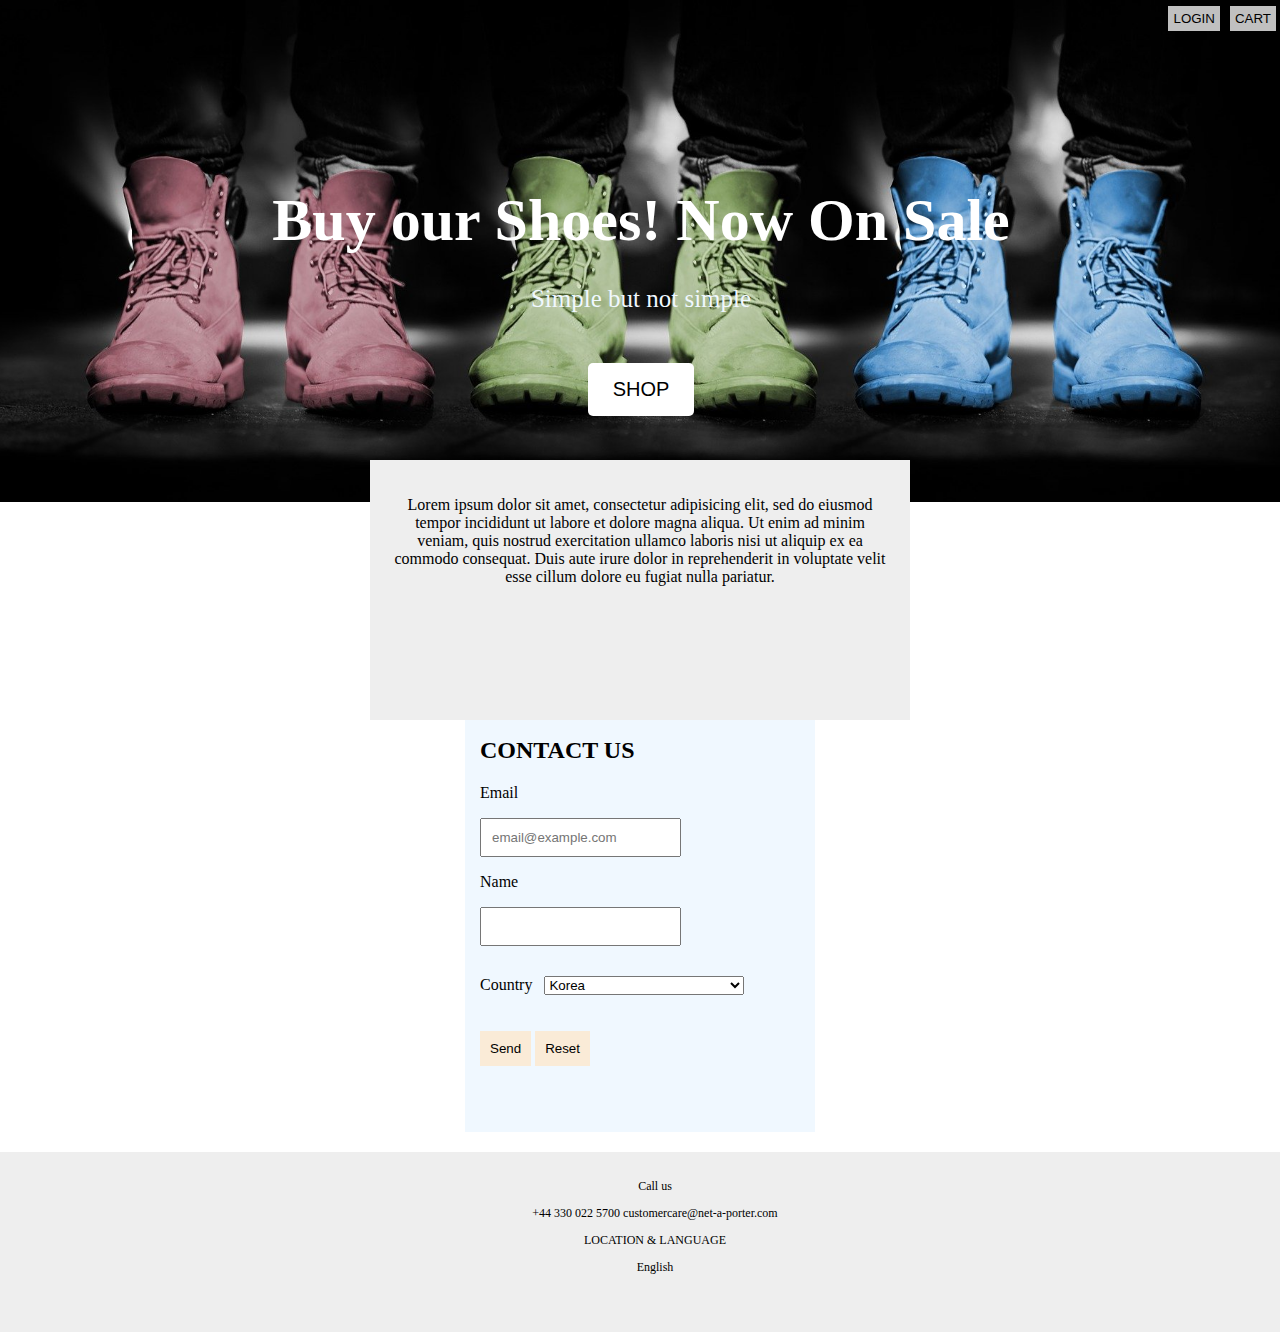
<file: index.html>
<!DOCTYPE html>
<html lang="en">
<head>
    <meta charset="UTF-8">
    <meta http-equiv="X-UA-Compatible" content="IE=edge">
    <meta name="viewport" content="width=device-width, initial-scale=1.0">
    <title>Main Page</title>
    <link href="css/main.css" rel="stylesheet">
    <link href="https://cdn.jsdelivr.net/npm/bootstrap@5.2.0-beta1/dist/css/bootstrap.min.css" rel="stylesheet" integrity="sha384-0evHe/X+R7YkIZDRvuzKMRqM+OrBnVFBL6DOitfPri4tjfHxaWutUpFmBp4vmVor" crossorigin="anonymous">
    
    
</head>
<body style="margin: 0px">


    <div class="main-background">
        
        <div class="nav-bar">
        <div class="nav-item">LOGO</div> 
        <div style="flex-grow: 1"></div>
        <div class="nav-item"><button class="cart-button">LOGIN</button></div>    
        <div class="nav-item"><button class="cart-button" onclick="location.href='cart.html'">CART</button></div>
        
    </div>
        
        <h4 class="main-title">Buy our Shoes! Now On Sale</h4>
        <p class="sub-title">Simple but not simple</p>


        <button class="main-button" onclick="location.href='product.html'">SHOP</button>
    </div>

    <div class="content">
        <p>Lorem ipsum dolor sit amet, consectetur adipisicing elit,
             sed do eiusmod tempor incididunt ut labore et dolore
              magna aliqua. Ut enim ad minim veniam, quis nostrud 
              exercitation ullamco laboris nisi ut aliquip ex ea 
              commodo consequat. Duis aute irure dolor in
               reprehenderit in voluptate velit esse cillum dolore 
               eu fugiat nulla pariatur. </p>
    </div>

    <div class="contact">
        <h2>CONTACT US</h2>
        <form>
            <p class="contact-text">Email</p><input type="email" placeholder="email@example.com">
            <p class="contact-text">Name</p><input type="text">

            <div class="country-area">
                <p class="country-text">Country</p> <select class="select">
                    <option>Korea</option>
                    <option>USA</option>
                    <option>Japan</option>
                    <option>Brazil</option>
                    <option>Spain</option>
                    <option>China</option>
                    <option>Germany</option>
                </select>
            </div>
            <br><br>

            <div class="button-area">
                <button class="submit" type="submit">Send</button>
                <button class="reset" type="reset">Reset</button>
            </div>
        </form>
    </div>

    <div class="footer">
        <p>Call us</p>
        <p>+44 330 022 5700     customercare@net-a-porter.com</p>
        <p>LOCATION & LANGUAGE</p>
        <p>English</p>
        
    </div>
    <script src="https://cdn.jsdelivr.net/npm/bootstrap@5.2.0-beta1/dist/js/bootstrap.bundle.min.js" integrity="sha384-pprn3073KE6tl6bjs2QrFaJGz5/SUsLqktiwsUTF55Jfv3qYSDhgCecCxMW52nD2" crossorigin="anonymous"></script>
</body>
</html>
</file>
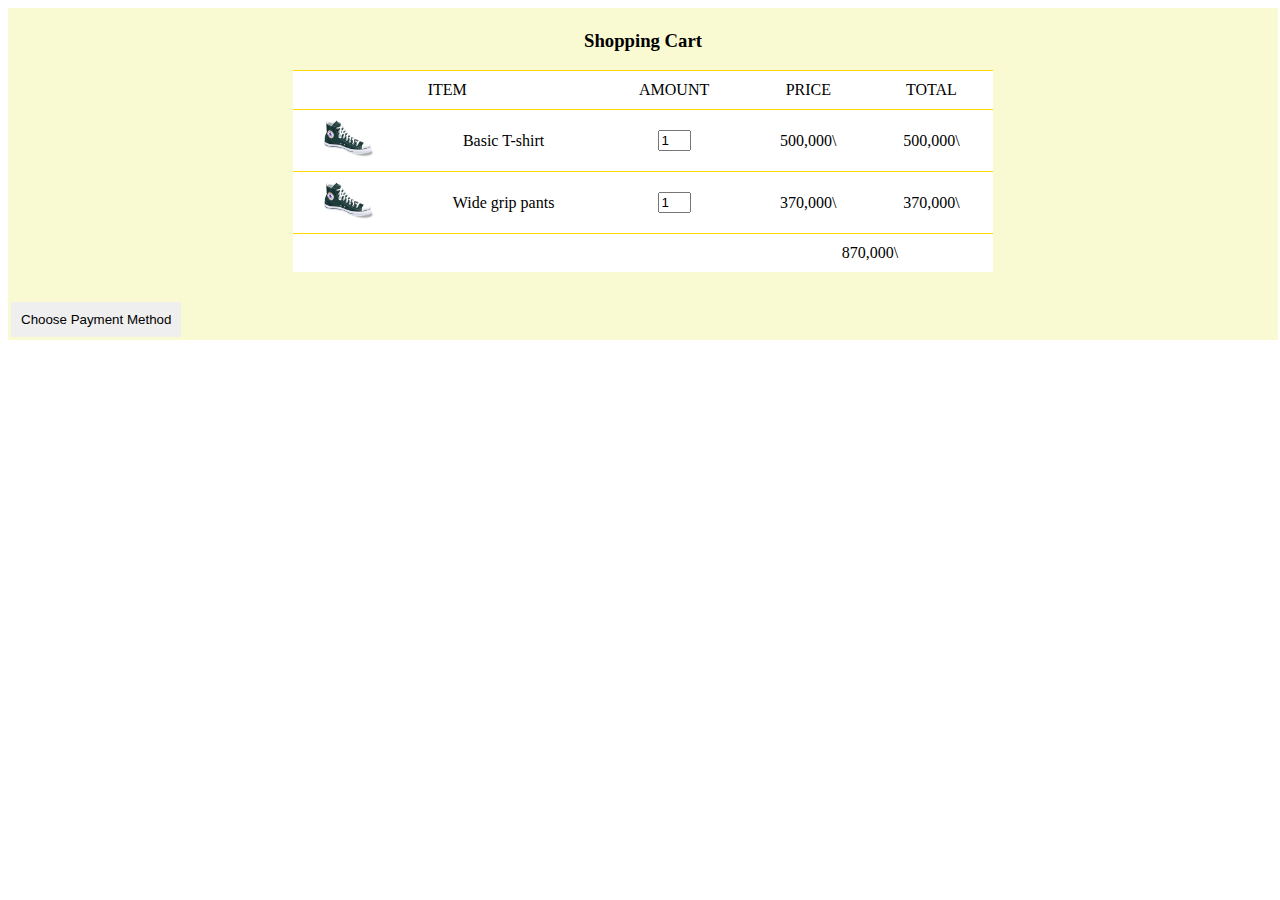
<file: cart.html>
<!DOCTYPE html>
<html lang="en">
<head>
    <meta charset="UTF-8">
    <meta http-equiv="X-UA-Compatible" content="IE=edge">
    <meta name="viewport" content="width=device-width, initial-scale=1.0">
    <title>Cart</title>
    <link href="css/cart.css" rel="stylesheet">
</head>
<body>
    <div class="cart-background">
        <h3>Shopping Cart</h3>
        <table class="cart-table">
            <tr>
                <td colspan="2">ITEM</td>
                <td>AMOUNT</td>
                <td>PRICE</td>
                <td>TOTAL</td>
            </tr>
            
            <tr>
                <td><img src="image/item1.png" width="50px"></td>
                <td>Basic T-shirt</td>
                <td><input type="number" id="num1" value="1" min="0" max="9"></td>
                <td>500,000\</td>
                <td>500,000\</td>
            </tr>
            
            <tr>
                <td><img src="image/item1.png" width="50px"></td>
                <td>Wide grip pants</td>
                <td><input type="number" id="num2" value="1" min="0" max="9"></td>
                <td>370,000\</td>
                <td>370,000\</td>
            </tr>
            
            <tr>
                <td></td>
                <td></td>
                <td></td>
                <td colspan="4">870,000\</td>
              
            </tr>
        </table>
        
        <button class="pay-button">Choose Payment Method</button>
    </div>
</body>
</html>
</file>
<file: css/main.css>
.main-background {
    width: 100%;
    height: 500px;
    background-image: url(../image/main.jpg);
    background-size: cover;
    background-repeat: no-repeat;
    background-position: center;
    padding: 1px;
    margin-bottom: 200px;
}

.main-title {
    color: white;
    font-size: 60px;
    margin-top: 150px;
    text-align: center;
    margin-bottom: 30px;
}

.sub-title {
    color: aliceblue;
    text-align: center;
    font-size: 25px;
}

.main-button {
    padding: 15px;
    padding-left: 25px;
    padding-right: 25px;
    font-size: 20px;
    background-color: white;
    border: none;
    border-radius: 5px;
    display: block;
    margin-left: auto;
    margin-right: auto;
    margin-top: 50px;
    cursor: pointer;
}

.main-button:hover {
    background-color: darkorange;
    
}

.content {
    width: 80%;
    max-width:500px;
    height: 220px;
    background-color: #eee;
    position: absolute;
    top: 460px;
    left: 0;
    right: 0;
    margin: auto;
    text-align: center;
    padding: 20px;

}

.contact {
    width: 25%;
    height: 400px;
    background-color: aliceblue;
    display: block;
    margin-left: auto;
    margin-right: auto;
    
    padding: 15px;
    min-width: 250px;
}

input[type=email] {
    padding: 10px;

    margin-left: auto;
    margin-right: auto;
}

input[type=text] {
    padding: 10px;
    margin-left: auto;
    margin-right: auto;
}

.country-area {
    margin-top: 30px;
}

.country-text {
    display: inline;
    margin-right: 8px;
}

.select {
    display: inline;
    width: 200px;
}




.button-area {
    display: block;
    margin-left: auto;
    margin-right: auto;
}

.submit {
    padding: 10px;
    background-color: antiquewhite;
    border: none;
    cursor: pointer;
}

.reset {
    padding: 10px;
    background-color: antiquewhite;
    border: none;
    cursor: pointer;
}

.footer { 
    margin-top: 20px;
    padding: 15px;
    background-color: #eee;
    width: 100%;
    height: 150px; 
    display: block;
    margin-left: auto;
    margin-right: auto;
    text-align: center;
    font-size: 12px;
}
div {
    
}

button {
    
}

.cart-button {
    border: none;
    background-color: silver;
    padding: 5px;
    cursor: pointer;
}

.cart-button:hover {
    background-color: orange;
}

.nav-item {
    margin: 5px;
    text-align: center;
}

.nav-bar {
    display: flex;
}


@media screen and (max-width: 1200px) {
    .main-title {
        font-size: 30px;
    }
}

@media screen and (max-width: 768px) {
    .main-title {
        font-size: 20px;
    }
}
</file>
<file: css/cart.css>
td {
    border-top: 1px solid gold;
    padding: 10px;
}

table {
    border-collapse: collapse;
}

tr {
    text-align: center;
}

.cart-background {
    width: 100%;
    background-color: lightgoldenrodyellow;
    padding: 3px;
}

.cart-table {
    width: 100%;
    max-width: 700px;
    margin-left: auto;
    margin-right: auto;
    margin-bottom: 30px;
    background-color: white;
}

h3 {
    text-align: center;
}

button {
    
}

#num1 {
    width: 25px;
}

#num2 {
    width: 25px;
}

.pay-button {
    border: none;
    padding: 10px;
    cursor: pointer;
}

.pay-button:hover {
    background-color: sandybrown;
}

.nav-item {
    
}
</file>
